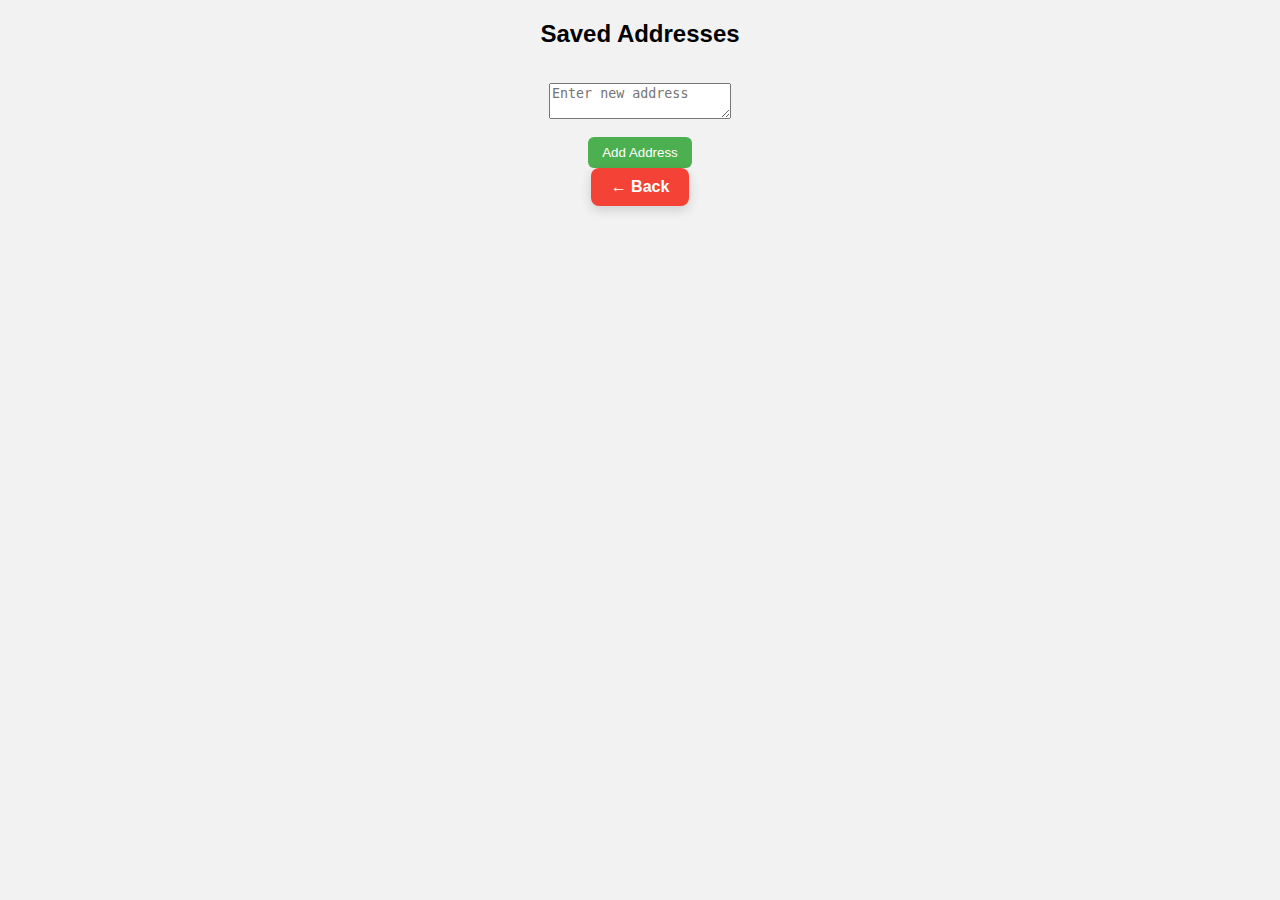
<file: saved-addresses.html>
<!DOCTYPE html>
<html>
<head>
<title>Saved Addresses</title>
<link rel="stylesheet" href="style.css">
</head>
<body>

<h2>Saved Addresses</h2>

<div id="addressList"></div>

<textarea id="newAddress" placeholder="Enter new address"></textarea>
<br>
<button onclick="addAddress()">Add Address</button>

<button id="backBtn" style="
background-color: #f44336;
color: white;
font-weight: 700;
padding: 10px 20px;
border: none;
border-radius: 8px;
cursor: pointer;
margin-bottom: 15px;
">← Back</button>


<script src="saved-addresses.js"></script>

</body>
</html>
</file>
<file: style.css>
body {
  margin: 0;
  padding: 0;
  box-sizing: border-box;
  font-family: Arial, Helvetica, sans-serif;
  display: flex;
  flex-direction: column;
  align-items: center;
  background: #f2f2f2;
}

.form-wrapper {
  position: relative;
  width: 100%;
  max-width: 794px;
  aspect-ratio: 210 / 297; /* A4 ratio */
  background: #fff;
  overflow: hidden;
}

.form-bg {
  position: absolute;
  width: 100%;
  height: 100%;
  object-fit: contain;
  top: 0;
  left: 0;
  z-index: 0;
}

.input {
  position: absolute;
  border: none;
  outline: none;
  background: transparent;
  font-size: 2vw; /* scales with viewport width */  
  font-weight: 800;
  color: #000;
  text-align: center;
}



/* Responsive input positions */
.vehicle   { top: 22%;  left: 30%; width: 35%; }
.date      { top: 23%;  left: 77%; width: 20%; }

.address   { top: 30%; left: 5%;  width: 65%; height: 10%; }
.brent     { top: 45%; left: -2%;  width: 25%; }
.bguarantee{ top: 49%; left: -2%;  width: 25%; }
.rent      { top: 45%; left: 40%; width: 25%; }
.guarantee { top: 49%; left: 45%; width: 25%; }

.advance   { top: 55%; left: 40%; width: 25%; }
.amount    { top: 59%; left: 40%; width: 25%; }

.tip       { top: 65%; left: 15%;  width: 90%; height: 8%; }

.date1     { top: 79%; left: 18%; width: 20%; }
.day       { top: 83%; left: 15%; width: 25%; }
.time      { top: 87%; left: 21%; width: 15%; }
.ampm      { top: 87%; left: 35%; width: 10%; }

.weight    { top: 73%; left: 70%; width: 25%; }
.count     { top: 78%; left: 70%; width: 25%; }
.total     { top: 83%; left: 73%; width: 25%; }


.btn {
  margin: 20px;
  padding: 12px 24px;
  font-size: 15px;
  background: #007bff;
  color: #fff;
  border: none;
  border-radius: 6px;
  cursor: pointer;
}




/* ===== Address styling ===== */
#address {
text-align: center !important;
font-weight: 1200 !important;
font-size: 2vw !important;
white-space: pre-wrap !important;
}

#addressPreview{
    white-space: pre-line;
}

/* ===== Stylish dropdown ===== */
.address-dropdown {
position: absolute;
top: 35%;
left: 0;
width: 100%;
background: #fff;
border-radius: 10px;
box-shadow: 0 8px 20px rgba(0,0,0,0.15);
max-height: 200px;
overflow-y: auto;
z-index: 999;
display: none;
}

.address-item {
padding: 12px;
cursor: pointer;
text-align: center;
font-weight: 600;
white-space: pre-wrap;
border-bottom: 1px solid #eee;
}

.address-item:hover {
background: #f3f6ff;
}







button {
padding: 8px 14px;
background-color: #4CAF50;
color: white;
border: none;
border-radius: 6px;
cursor: pointer;
}


.address-card {
border: 1px solid #ddd;
padding: 12px;
margin-bottom: 10px;
border-radius: 8px;
background: #f9f9f9;
}

pre {
white-space: pre-wrap;
font-size: 16px;
font-weight: bold;
text-align: center;
}


* Dropdown container */
.address-dropdown {
position: absolute;
width: 100%;
max-height: 220px;
overflow-y: auto;
border-radius: 10px;
box-shadow: 0 6px 18px rgba(0,0,0,0.15);
background: #fff;
z-index: 1000;
margin-top: 6px;
}

/* Each address item */
.address-item {
padding: 12px 14px;
cursor: pointer;
border-bottom: 1px solid #eee;
transition: background 0.2s ease;
text-align: center;
font-weight: 600;
font-size: 15px;
white-space: pre-wrap; /* keeps multiple lines */
}

/* Hover effect */
.address-item:hover {
background: #f3f6ff;
}

/* Last item no border */
.address-item:last-child {
border-bottom: none;
}




.address-mirror{
position:absolute;
top:0;
left:0;
width:100%;
height:100%;
pointer-events:none;

white-space:pre-wrap;
text-align:center;
font-weight:700;
font-size:20px;
color:#000;

display:flex;
align-items:center;
justify-content:center;
}



/* Saved Addresses Button Only */
#savedAddressesBtn {
background-color: #4CAF50;
color: white;
font-weight: 700;
padding: 10px 20px;
border: none;
border-radius: 8px;
cursor: pointer;
transition: background 0.3s, transform 0.2s;
}

#savedAddressesBtn:hover {
background-color: #45a049;
transform: scale(1.05);
}

/* Address List Container */
#addressList {
margin-top: 15px;
display: flex;
flex-direction: column;
gap: 12px;
}

/* Each Address Card */
#addressList .address-card {
background-color: #f9f9f9;
border-left: 5px solid #4CAF50;
padding: 12px 16px;
border-radius: 8px;
box-shadow: 0 3px 6px rgba(0,0,0,0.1);
display: flex;
justify-content: space-between;
align-items: center;
transition: transform 0.2s, box-shadow 0.2s;
}

#addressList .address-card:hover {
transform: translateY(-2px);
box-shadow: 0 6px 12px rgba(0,0,0,0.15);
}

/* Buttons inside Address Card */
#addressList .address-card button {
background-color: #2196F3;
color: white;
border: none;
padding: 6px 12px;
border-radius: 5px;
cursor: pointer;
font-size: 0.85rem;
margin-left: 5px;
transition: background 0.2s, transform 0.2s;
}

#addressList .address-card button:hover {
background-color: #1976D2;
transform: scale(1.05);
}

/* Address Text Styling */
#addressList .address-card pre {
margin: 0;
font-family: "Segoe UI", sans-serif;
font-size: 0.95rem;
color: #333;
white-space: pre-wrap;
}





/* Responsive tweaks */
@media (max-width: 600px) {
  .form-wrapper { max-width: 100%; }
  .input { font-size: 2%; }
  .address { width: 90%; }
}





#backBtn {
background-color: #f44336; /* red color for “back” */
color: #fff;
font-weight: 700;
padding: 10px 24px;
border: none;
border-radius: 8px;
cursor: pointer;
font-size: 16px;
box-shadow: 0 4px 12px rgba(0,0,0,0.15);
transition: background 0.3s ease, transform 0.2s ease;
display: inline-flex;
align-items: center;
gap: 6px; /* space between arrow and text */
}

#backBtn:hover {
background-color: #d32f2f; /* darker red on hover */
transform: scale(1.05);
}

#backBtn:active {
transform: scale(0.98);
}
</file>
